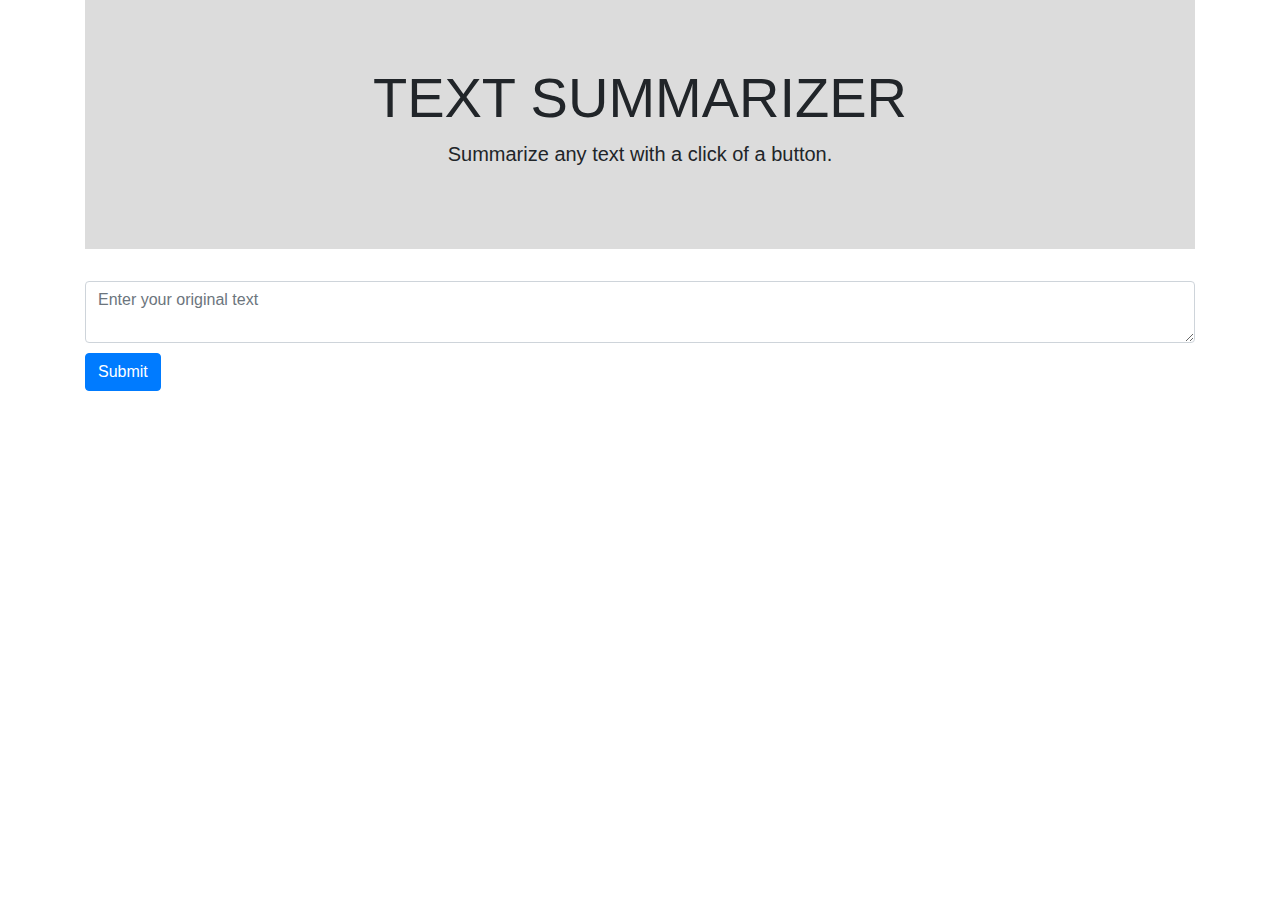
<file: index.html>
<!DOCTYPE html>
<html lang="en">

<head>
    <meta charset="UTF-8">
    <meta http-equiv="X-UA-Compatible" content="IE-edge"
    <meta name="viewport" content="width-device-width,initial-scale-1.0">
    <title>SUMMARIZER</title>
    <link rel="stylesheet" href="https://cdn.jsdelivr.net/npm/bootstrap@4.0.0/dist/css/bootstrap.min.css" integrity="sha384-Gn5384xqQ1aoWXA+058RXPxPg6fy4IWvTNh0E263XmFcJlSAwiGgFAW/dAiS6JXm" crossorigin="anonymous">
    
    <link rel="stylesheet" href="/static/style.css">
</head>
<body>
    <div class="container">
        <div class="jumbotron jumbotron-fluid">
            <div class="container">
            <h1 class="display-4 heading">TEXT SUMMARIZER</h1>
            <p class="lead">Summarize any text with a click of a button.</p>
            </div>
        </div>

        <form action="/analyze" method="POST">
        <textarea name="rawtext" class="form-control",rows=3 placeholder="Enter your original text"></textarea>
        <button class="btn btn-primary submitBTN" type="submit">Submit</button>
    <div class="container">
      <script src="https://code.jquery.com/jquery-3.2.1.slim.min.js" integrity="sha384-KJ3o2DKtIkvYIK3UENzmM7KCkRr/rE9/Qpg6aAZGJwFDMVNA/GpGFF93hXpG5KkN" crossorigin="anonymous"></script>
    <script src="https://cdn.jsdelivr.net/npm/popper.js@1.12.9/dist/umd/popper.min.js" integrity="sha384-ApNbgh9B+Y1QKtv3Rn7W3mgPxhU9K/ScQsAP7hUibX39j7fakFPskvXusvfa0b4Q" crossorigin="anonymous"></script>
    <script src="https://cdn.jsdelivr.net/npm/bootstrap@4.0.0/dist/js/bootstrap.min.js" integrity="sha384-JZR6Spejh4U02d8jOt6vLEHfe/JQGiRRSQQxSfFWpi1MquVdAyjUar5+76PVCmYl" crossorigin="anonymous"></script>

</body>

</html>
</file>
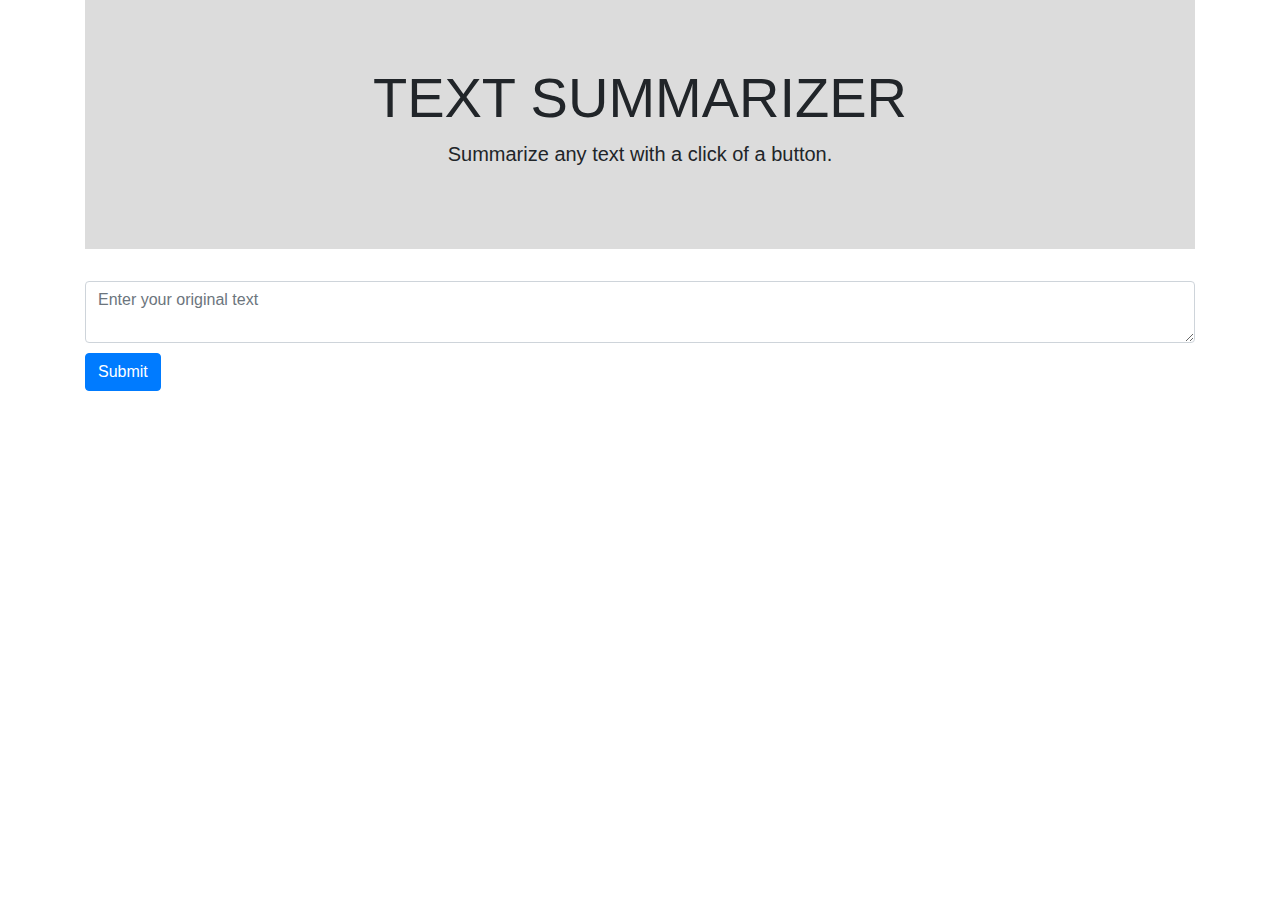
<file: .github/workflows/index.html>
<!DOCTYPE html>
<html lang="en">

<head>
    <meta charset="UTF-8">
    <meta http-equiv="X-UA-Compatible" content="IE-edge"
    <meta name="viewport" content="width-device-width,initial-scale-1.0">
    <title>SUMMARIZER</title>
    <link rel="stylesheet" href="https://cdn.jsdelivr.net/npm/bootstrap@4.0.0/dist/css/bootstrap.min.css" integrity="sha384-Gn5384xqQ1aoWXA+058RXPxPg6fy4IWvTNh0E263XmFcJlSAwiGgFAW/dAiS6JXm" crossorigin="anonymous">
    
    <link rel="stylesheet" href="/static/style.css">
</head>
<body>
    <div class="container">
        <div class="jumbotron jumbotron-fluid">
            <div class="container">
            <h1 class="display-4 heading">TEXT SUMMARIZER</h1>
            <p class="lead">Summarize any text with a click of a button.</p>
            </div>
        </div>

        <form action="/analyze" method="POST">
        <textarea name="rawtext" class="form-control",rows=3 placeholder="Enter your original text"></textarea>
        <button class="btn btn-primary submitBTN" type="submit">Submit</button>
    <div class="container">
      <script src="https://code.jquery.com/jquery-3.2.1.slim.min.js" integrity="sha384-KJ3o2DKtIkvYIK3UENzmM7KCkRr/rE9/Qpg6aAZGJwFDMVNA/GpGFF93hXpG5KkN" crossorigin="anonymous"></script>
    <script src="https://cdn.jsdelivr.net/npm/popper.js@1.12.9/dist/umd/popper.min.js" integrity="sha384-ApNbgh9B+Y1QKtv3Rn7W3mgPxhU9K/ScQsAP7hUibX39j7fakFPskvXusvfa0b4Q" crossorigin="anonymous"></script>
    <script src="https://cdn.jsdelivr.net/npm/bootstrap@4.0.0/dist/js/bootstrap.min.js" integrity="sha384-JZR6Spejh4U02d8jOt6vLEHfe/JQGiRRSQQxSfFWpi1MquVdAyjUar5+76PVCmYl" crossorigin="anonymous"></script>

</body>

</html>
</file>
<file: static/style.css>
.jumbotron {
    background-color: gainsboro;

}

.original_title{
    background-color: blanchedalmond;
    font-size: 20px;
    font-weight: bold;
    padding: 2px;
    display: flex;
    justify-content: center;
}
.summary_title{
    background-color: greenyellow;
    font-size: 20px;
    font-weight: bold;
    padding: 2px;
    display: flex;
    justify-content: center;
}

.srt{
    display: flex;
    /* flex-direction: row; */
}

.originalTxt{

    background-color: thistle;
    padding: 20px;

}

.summaryTxt{

    background-color: khaki;
    padding: 20px;
    margin-left: 10px;
}

.heading{
    display: flex;
    justify-content: center;
}

.lead{
    display: flex;
    justify-content: center;
}

.submitBTN{
    margin-top: 10px;
}
</file>
